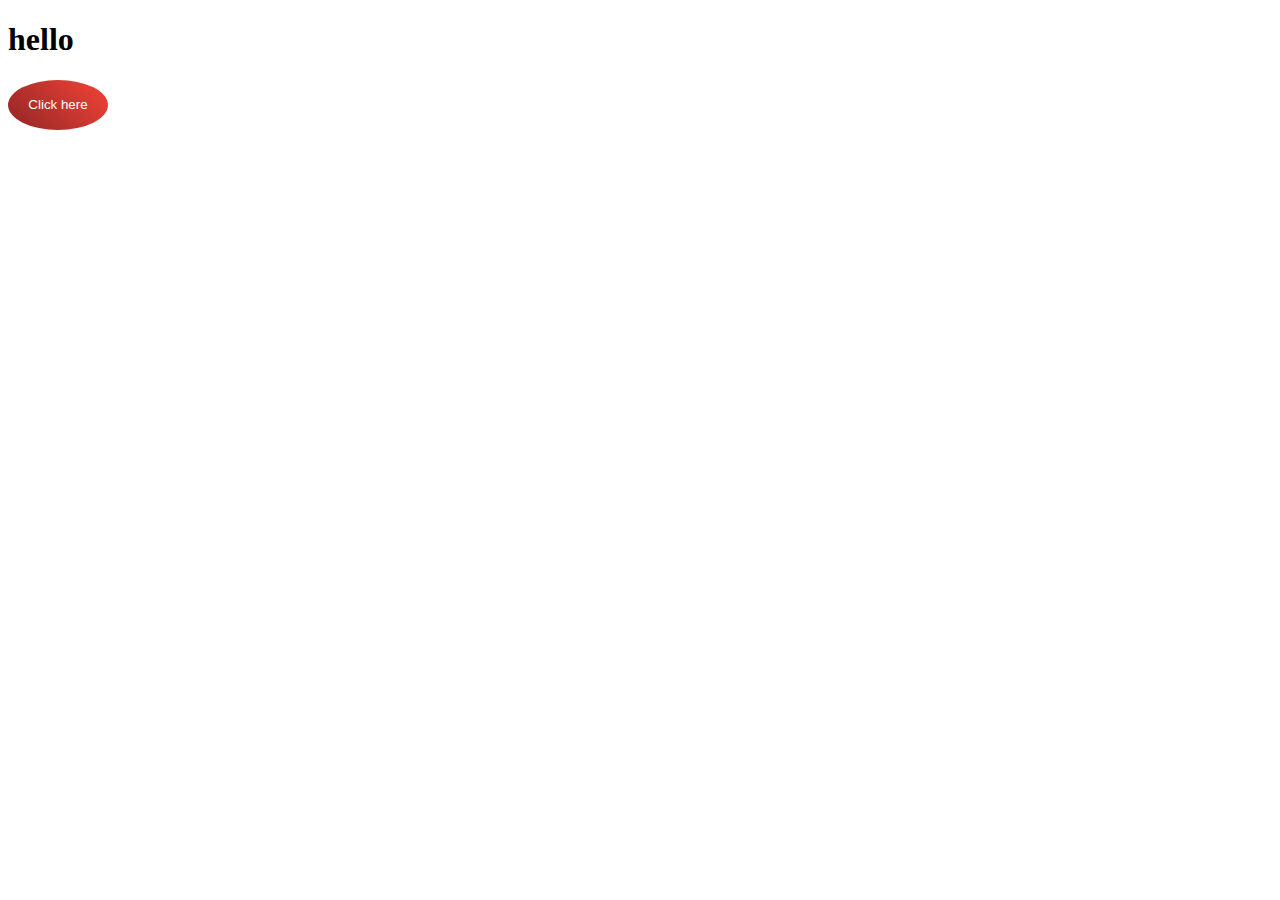
<file: lessons/index.html>
<!DOCTYPE html>
<html lang="en">

<head>
    <meta charset="UTF-8">
    <meta name="viewport" content="width=device-width, initial-scale=1.0">
    <title>Document</title>
    <script src="https://code.jquery.com/jquery-3.4.1.min.js"
        integrity="sha256-CSXorXvZcTkaix6Yvo6HppcZGetbYMGWSFlBw8HfCJo=" crossorigin="anonymous"></script>
        <link rel="stylesheet" href="style/style.css">
</head>

<h1>hello</h1>
<button class="btn">Click here</button>
<body>

</body>
<script defer src="main.js"></script>
</html>
</file>
<file: lessons/style/style.css>
.btn {
    width: 100px;
    height: 50px;
    border-radius: 50%;
    background-image: linear-gradient(45deg, #912626, #F44336);
    border: none;
    transform: translateY(0px);
    color: white;
    cursor: pointer;
}

.btn:hover {
    animation: button-move ease .5s;
}

@keyframes button-move {
    from {
        transform: translateY(0px);
    }
    50% {
        transform: translateY(-20px);
    }
    to {
        transform: translateY(0px);

    }
}
</file>
